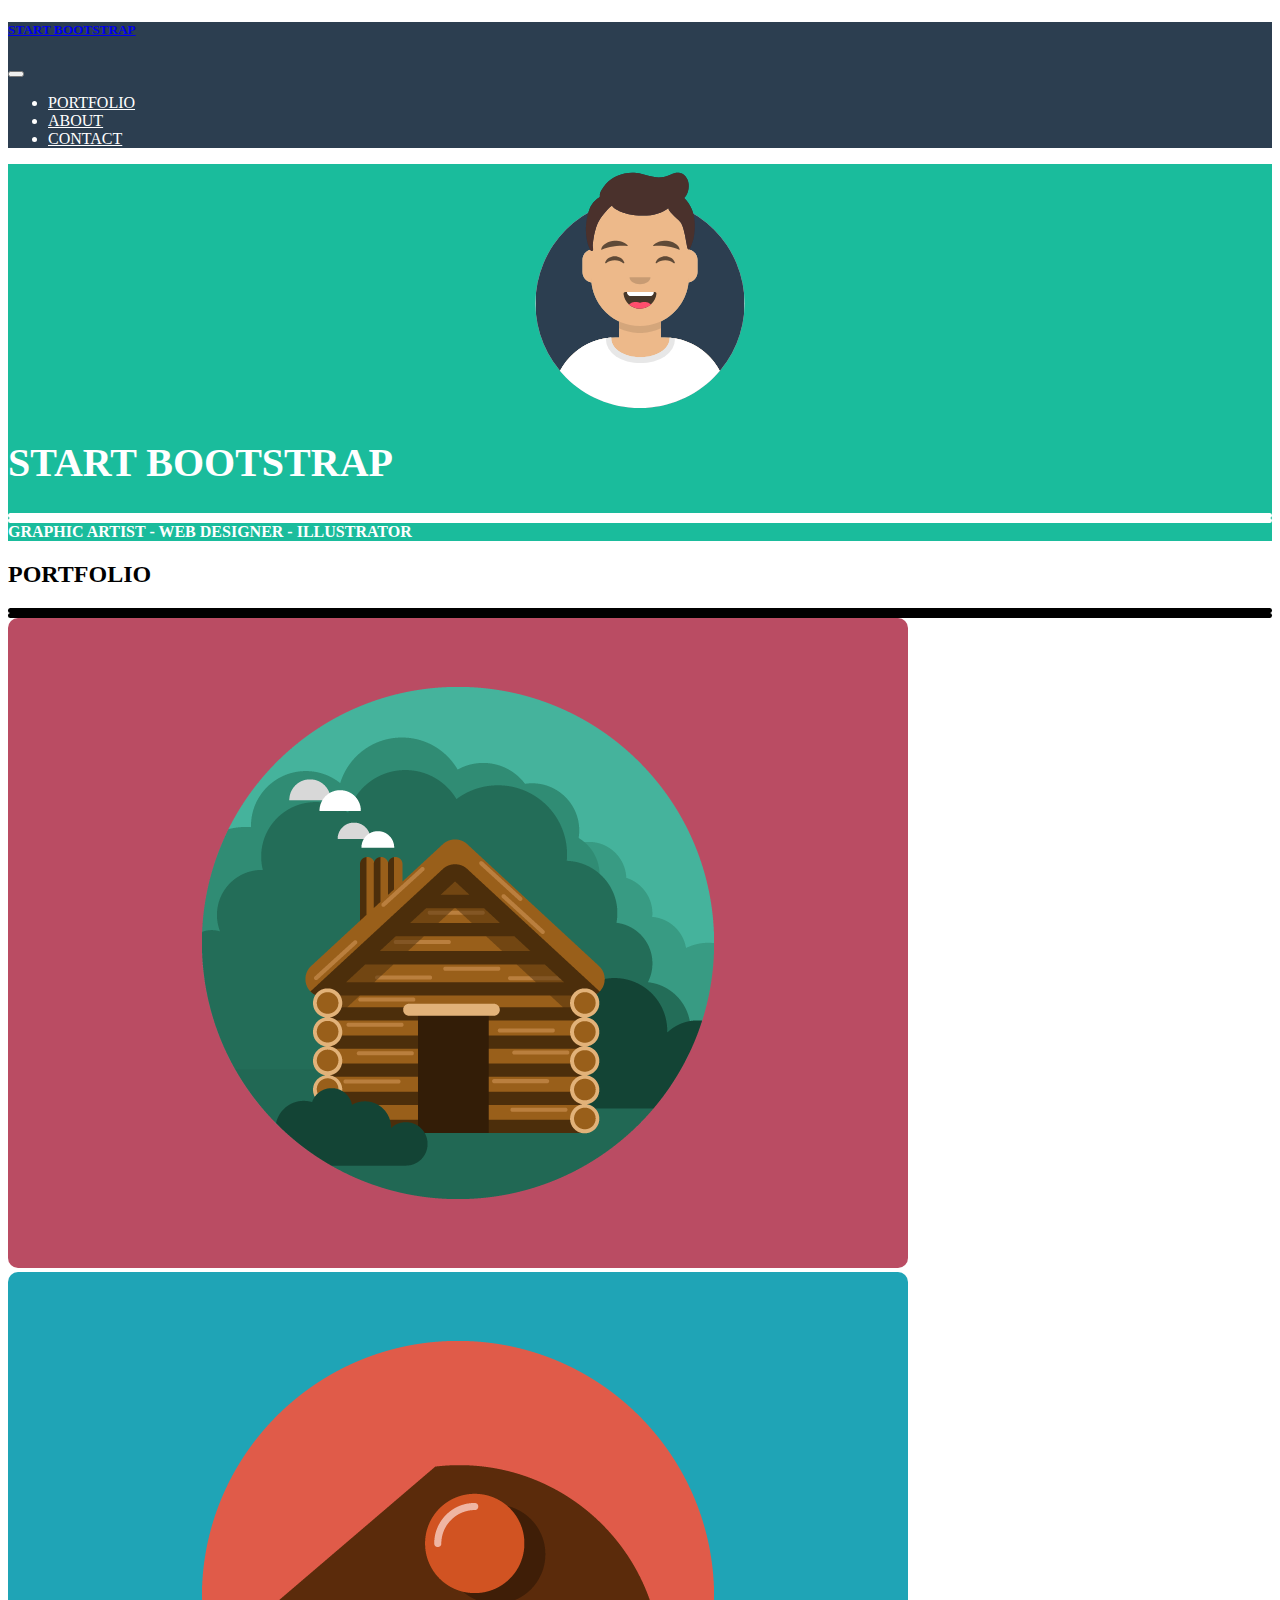
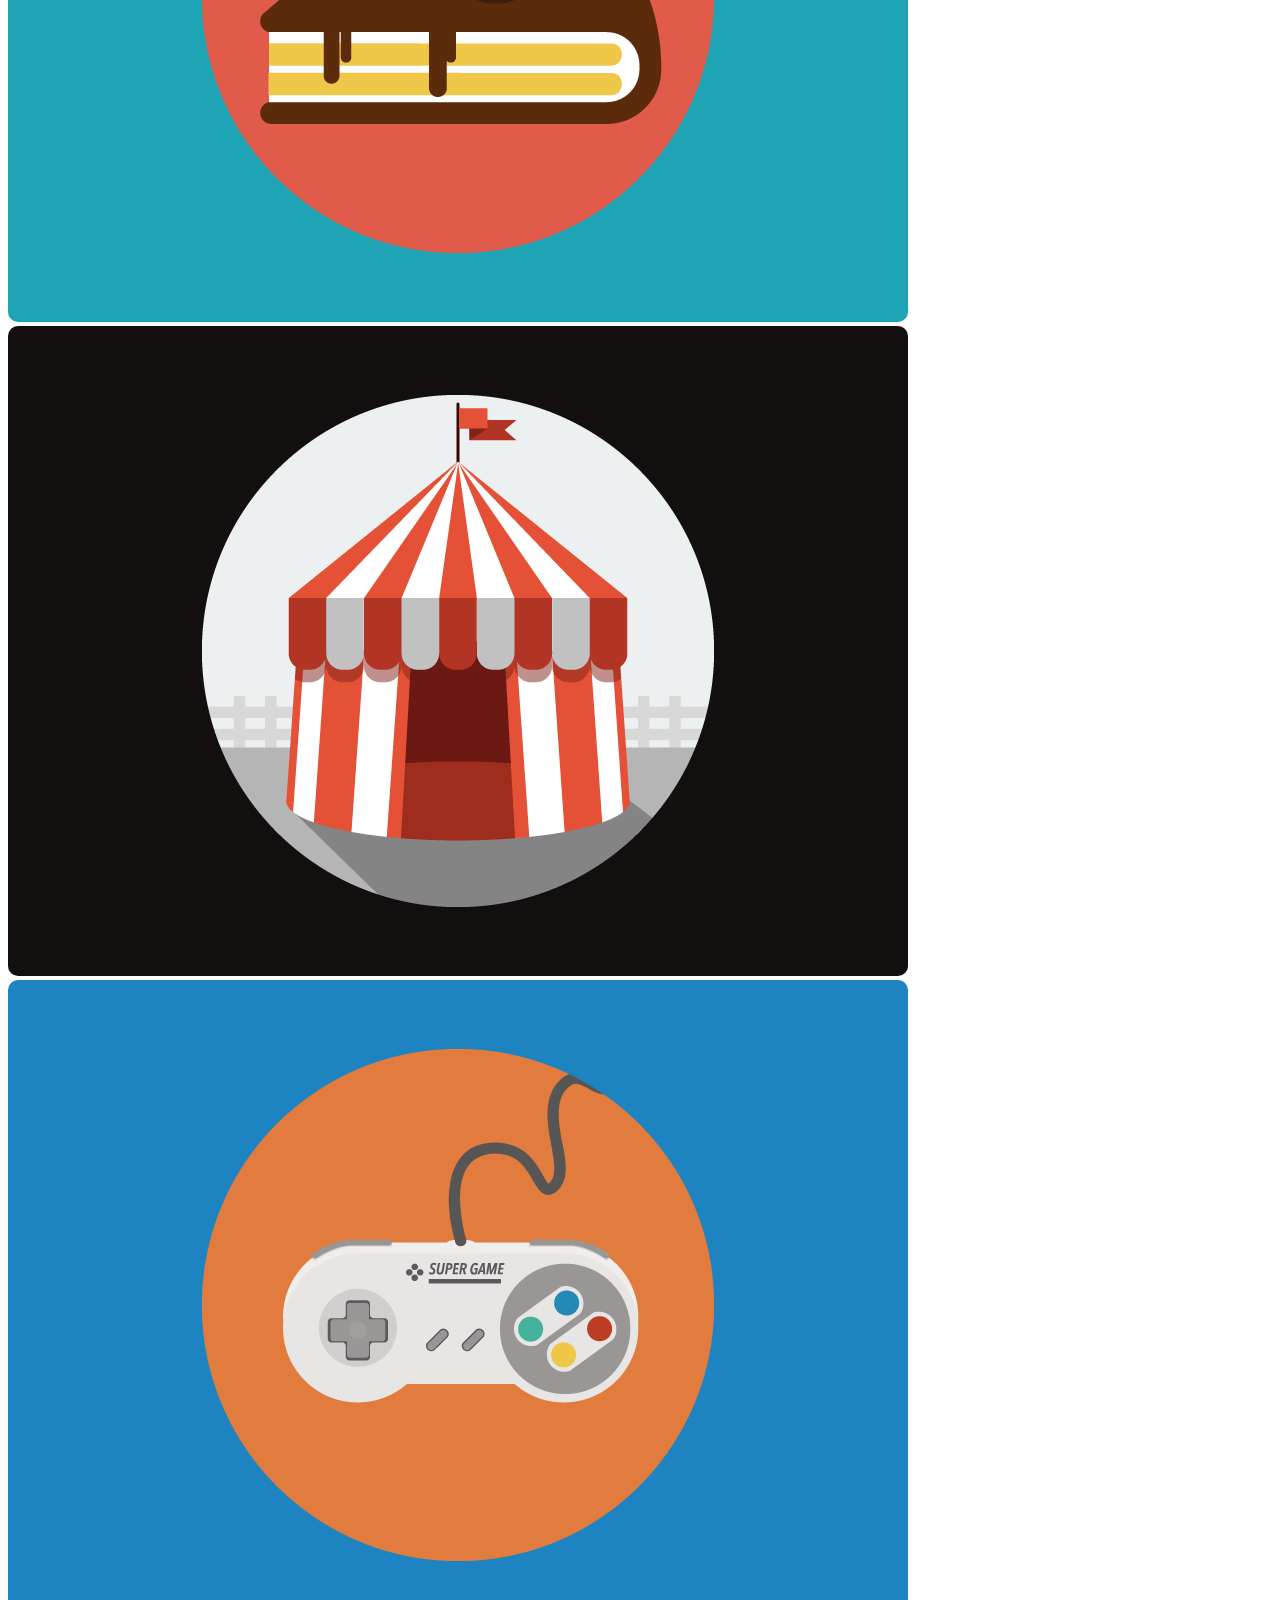
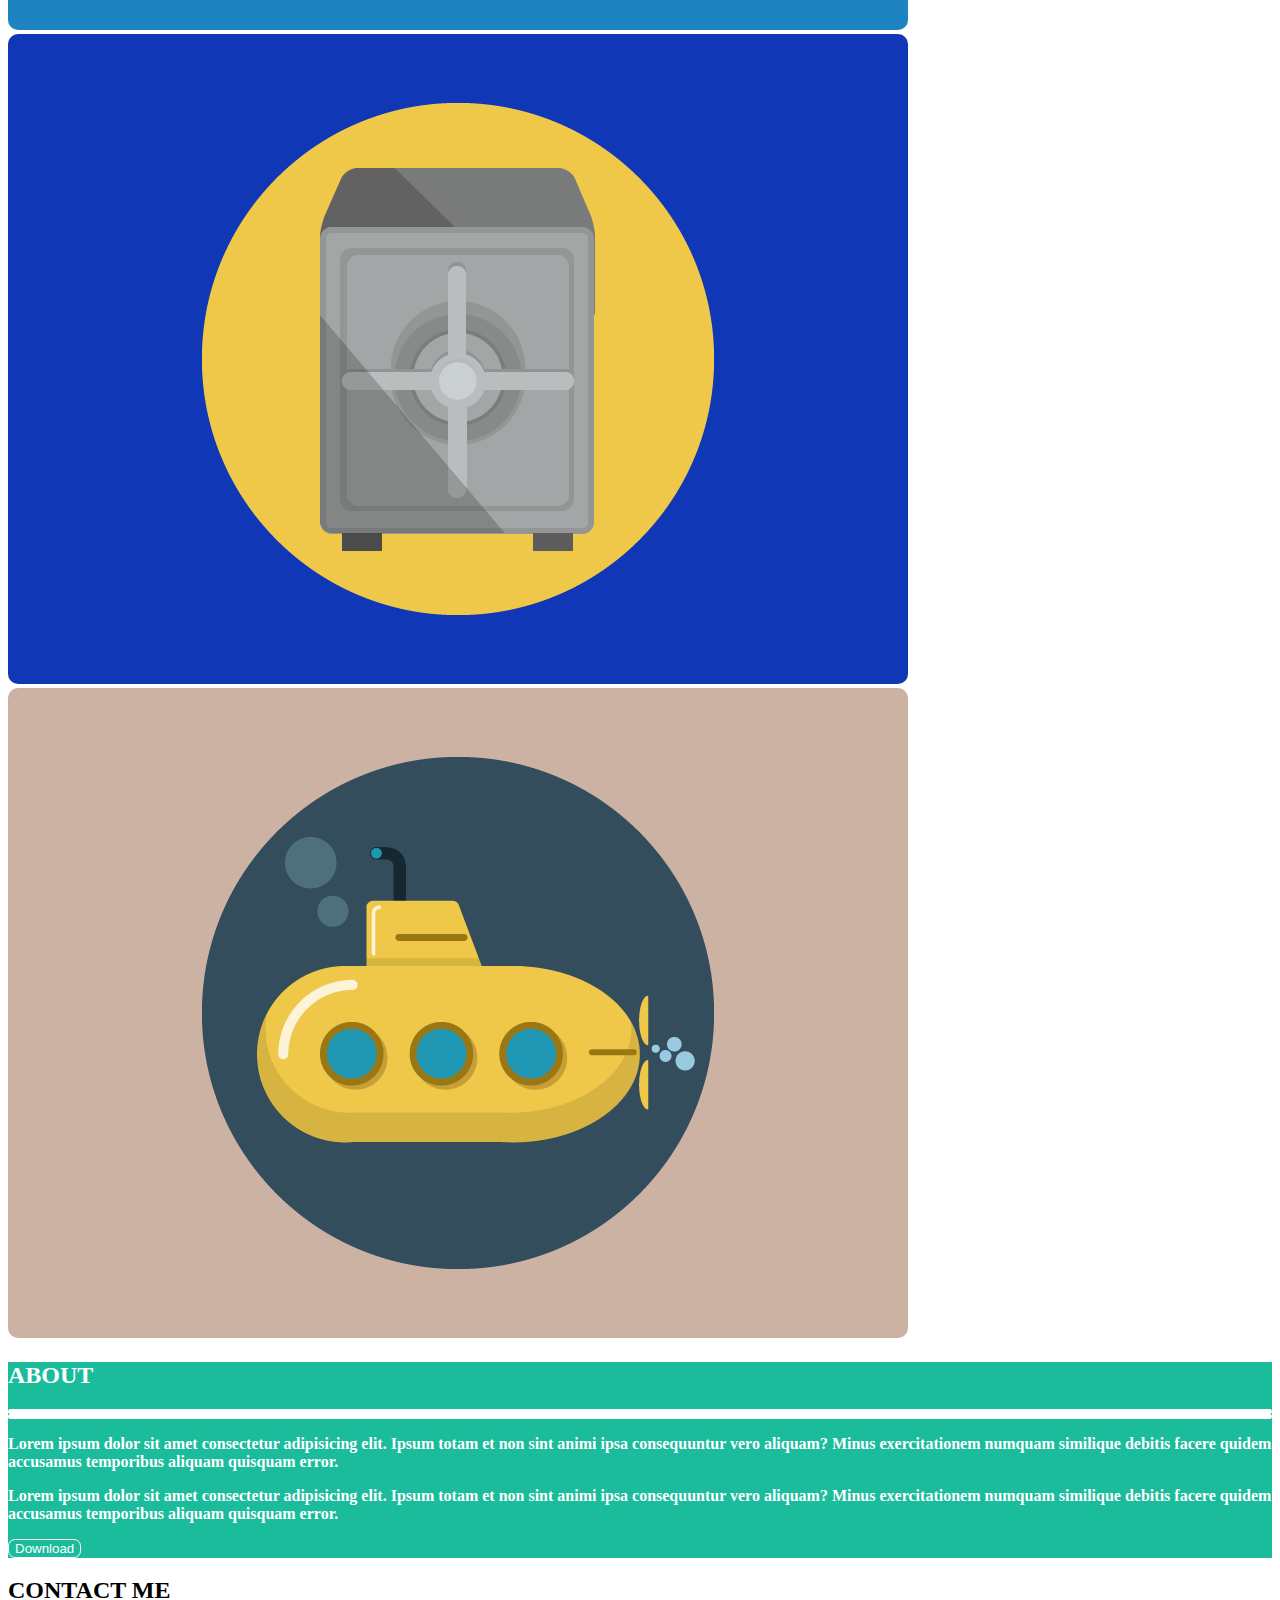
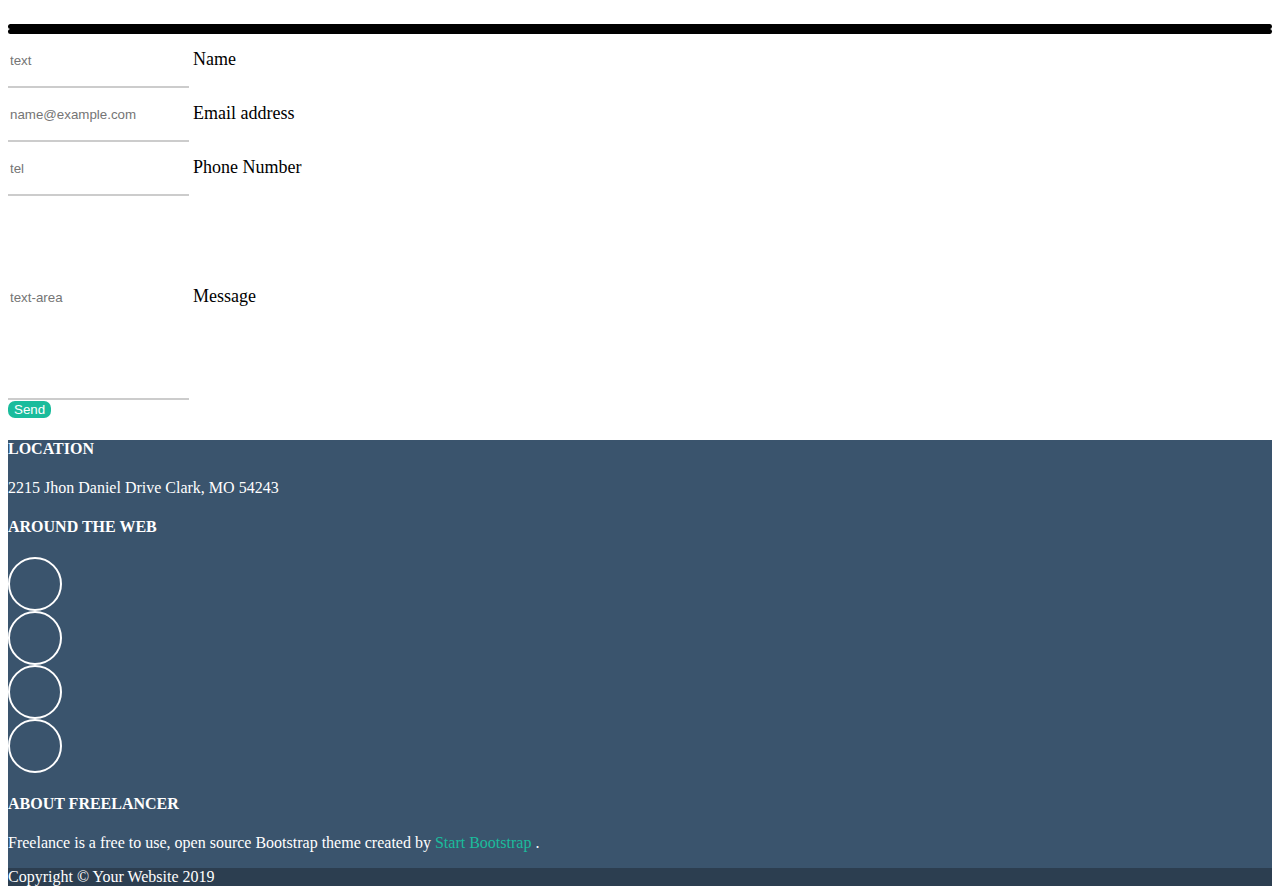
<file: index.html>
<!DOCTYPE html>
<html lang="en">
    <head>
        <meta charset="UTF-8">
        <meta http-equiv="X-UA-Compatible" content="IE=edge">
        <meta name="viewport" content="width=device-width, initial-scale=1.0">
        <link href="https://cdn.jsdelivr.net/npm/bootstrap@5.2.2/dist/css/bootstrap.min.css" rel="stylesheet" integrity="sha384-Zenh87qX5JnK2Jl0vWa8Ck2rdkQ2Bzep5IDxbcnCeuOxjzrPF/et3URy9Bv1WTRi" crossorigin="anonymous">
        <link rel="stylesheet" href="https://cdnjs.cloudflare.com/ajax/libs/font-awesome/6.2.0/css/all.min.css" integrity="sha512-xh6O/CkQoPOWDdYTDqeRdPCVd1SpvCA9XXcUnZS2FmJNp1coAFzvtCN9BmamE+4aHK8yyUHUSCcJHgXloTyT2A==" crossorigin="anonymous" referrerpolicy="no-referrer" />
        <link rel="stylesheet" href="css/style.css">
        <title>Bootstrap Freelancer</title>
    </head>
    <body>
        <header class="py-2">
            <div class="container">
                <nav class="navbar navbar-expand-md navbar-dark">
                    <div class="container-fluid">
                        <a class="navbar-brand" href="#">
                            <h5 class="mb-0">START BOOTSTRAP</h5>
                        </a>
                        <button class="navbar-toggler" type="button" data-bs-toggle="collapse" data-bs-target="#navbarScroll" aria-controls="navbarScroll" aria-expanded="false" aria-label="Toggle navigation">
                        <span class="navbar-toggler-icon"></span>
                        </button>
                        <div class="collapse navbar-collapse" id="navbarScroll">
                            <ul class="navbar-nav ms-auto my-2 my-lg-0 navbar-nav-scroll" style="--bs-scroll-height: 100px;">
                                <li class="nav-item">
                                    <a class="nav-link" href="#">PORTFOLIO</a>
                                </li>   
                                <li class="nav-item">
                                    <a class="nav-link" href="#">ABOUT</a>
                                </li> 
                                <li class="nav-item">
                                    <a class="nav-link" href="#">CONTACT</a>
                                </li> 
                            </ul>
                        </div>
                    </div>
                </nav>
            </div>
        </header>
        <main>
            <!-- sezione HERO -->
            <section id="ms-hero" class="py-5">
                <div class="container text-center">
                    <div class="ms-hero-img">
                        <img class="img-fluid" src="img/avatar.svg" alt="immagine avatar">
                    </div>
                    <h1 class="py-4">START BOOTSTRAP</h1>
                    <!-- decorazioni -->
                    <div class="row justify-content-center align-items-center mb-4">
                        <div class="col-2 ms-lateral-col white-dec"></div>
                        <div class="col-2 ms-col-center"><i class="fa-solid fa-star"></i></div>
                        <div class="col-2 ms-lateral-col white-dec"></div>
                    </div>
                    <!-- /decorazioni -->
                    <span>GRAPHIC ARTIST - WEB DESIGNER - ILLUSTRATOR</span>
                </div>
            </section>
            <!-- /sezione HERO -->
            <!-- sezione PORTFOLIO -->
            <section id="ms-portfolio" class="py-5">
                <div class="container text-center">
                    <h2>PORTFOLIO</h2>
                    <!-- decorazioni -->
                    <div class="row justify-content-center align-items-center mb-4">
                        <div class="col-2 ms-lateral-col black-dec"></div>
                        <div class="col-2 ms-col-center"><i class="fa-solid fa-star"></i></div>
                        <div class="col-2 ms-lateral-col black-dec"></div>
                    </div>
                    <!-- /decorazioni -->
                    <!-- cards -->
                    <div class="row">
                        <div class="col-12 col-md-6 col-lg-4 p-3">
                            <img class="img-fluid" src="img/cabin.png" alt="immagine baita">
                        </div>
                        <div class="col-12 col-md-6 col-lg-4 p-3">
                            <img class="img-fluid" src="img/cake.png" alt="immagine torta">
                        </div>
                        <div class="col-12 col-md-6 col-lg-4 p-3">
                            <img class="img-fluid" src="img/circus.png" alt="immagine circo">
                        </div>
                        <div class="col-12 col-md-6 col-lg-4 p-3">
                            <img class="img-fluid" src="img/game.png" alt="immagine joystick">
                        </div>
                        <div class="col-12 col-md-6 col-lg-4 p-3">
                            <img class="img-fluid" src="img/safe.png" alt="immagine cassaforte">
                        </div>
                        <div class="col-12 col-md-6 col-lg-4 p-3">
                            <img class="img-fluid" src="img/submarine.png" alt="immagine cassaforte">
                        </div>
                    </div>
                    <!-- /cards -->
                </div>
            </section>
            <!-- /sezione PORTFOLIO -->
            <!-- sezione ABOUT -->
            <section id="ms-about" class="py-5">
                <div class="container">
                    <h2 class="text-center">ABOUT</h2>
                    <!-- decorazioni -->
                    <div class="row justify-content-center align-items-center mb-4">
                        <div class="col-2 ms-lateral-col white-dec"></div>
                        <div class="col-2 ms-col-center text-center"><i class="fa-solid fa-star"></i></div>
                        <div class="col-2 ms-lateral-col white-dec"></div>
                    </div>
                    <!-- /decorazioni -->
                    <!-- testo -->
                    <div class="row justify-content-center">
                        <div class="col-8 col-md-4">
                            <p>Lorem ipsum dolor sit amet consectetur adipisicing elit. Ipsum totam et non sint animi ipsa consequuntur vero aliquam? Minus exercitationem numquam similique debitis facere quidem accusamus temporibus aliquam quisquam error.</p>
                        </div>
                        <div class="col-8 col-md-4">
                            <p>Lorem ipsum dolor sit amet consectetur adipisicing elit. Ipsum totam et non sint animi ipsa consequuntur vero aliquam? Minus exercitationem numquam similique debitis facere quidem accusamus temporibus aliquam quisquam error.</p>
                        </div>
                    </div>
                    <!-- /testo -->
                    <!-- bottone download -->
                    <div class="row justify-content-center my-3">
                        <button class="ms-btn ms-secondary-btn"><i class="fa-solid fa-download"></i> Download</button>
                    </div>
                    <!-- /bottone download -->
                </div>
            </section>
            <!-- /sezione ABOUT -->
            <!-- sezione CONTACT -->
            <section id="ms-contact" class="py-5">
                <div class="container">
                    <h2 class="text-center">CONTACT ME</h2>
                    <!-- decorazioni -->
                    <div class="row justify-content-center align-items-center mb-4">
                        <div class="col-2 ms-lateral-col black-dec"></div>
                        <div class="col-2 ms-col-center text-center"><i class="fa-solid fa-star"></i></div>
                        <div class="col-2 ms-lateral-col black-dec"></div>
                    </div>
                    <!-- /decorazioni -->
                    <!-- contact form -->
                    <div class="row justify-content-center">
                        <div class="col-8">
                            <form action="">
                                <div class="form-floating">
                                    <input type="text" class="form-control" id="floatingName" placeholder="text">
                                    <label for="floatingName">Name</label>
                                </div>
                                <div class="form-floating">
                                    <input type="email" class="form-control" id="floatingInput" placeholder="name@example.com">
                                    <label for="floatingInput">Email address</label>
                                </div>
                                <div class="form-floating">
                                    <input type="tel" class="form-control" id="floatingTel" placeholder="tel">
                                    <label for="floatingTel">Phone Number</label>
                                </div>
                                <div class="form-floating">
                                    <input type="text-area" class="form-control ms-text-area" id="floatingMessage" placeholder="text-area">
                                    <label for="floatingMessage">Message</label>
                                </div>
                            </form>   
                        </div>
                    </div>
                    <!-- /contact form -->
                    <!-- bottone send -->
                    <div class="row">
                        <div class="col offset-2">
                            <button class="ms-btn 
                            ms-tertiary-btn mt-3 px-3 py-2">Send</button>
                        </div>
                    </div>     
                    <!-- /bottone send -->        
                </div>
            </section>
            <!-- /sezione CONTACT -->
        </main>
        <footer class="pt-5">
            <!-- parte superiore footer -->
            <div class="container ms-footer-top pb-5">
                <div class="row justify-content-between">
                    <!-- prima colonna -->
                    <div class="col12 col-md-3 text-center">
                        <h4>LOCATION</h4>
                        <div>2215 Jhon Daniel Drive Clark, MO 54243</div>
                    </div>
                    <!-- /prima colonna -->
                    <!-- seconda colonna -->
                    <div class="col12 col-md-4 text-center my-5 my-md-0">
                        <h4>AROUND THE WEB</h4>
                        <div class="row justify-content-center">
                            <div class="col-2 col-md-3 text-center">
                                <div class="ms-social-icon">
                                    <i class="fa-brands fa-facebook-f"></i>
                                </div>
                            </div>
                            <div class="col-2 col-md-3 text-center">
                                <div class="ms-social-icon">
                                    <i class="fa-brands fa-google-plus-g"></i>
                                </div>
                            </div>
                            <div class="col-2 col-md-3 text-center">
                                <div class="ms-social-icon">
                                    <i class="fa-brands fa-twitter"></i>
                                </div>
                            </div>
                            <div class="col-2 col-md-3 text-center">
                                <div class="ms-social-icon">
                                    <i class="fa-brands fa-linkedin-in"></i>
                                </div>
                            </div>
                        </div>
                    </div>
                    <!-- /seconda colonna -->
                    <!-- terza colonna -->
                    <div class="col12 col-md-3 text-center">
                        <h4>ABOUT FREELANCER</h4>
                        <p>Freelance is a free to use, open source Bootstrap theme created by <a href="#">Start Bootstrap</a> .</p>
                    </div>
                    <!-- /terza colonna -->
                </div>
            </div>
            <!-- /parte superiore footer -->
            <!-- parte inferiore footer -->
            <div class="ms-footerbottom text-center py-5">
                <span>Copyright © Your Website 2019</span>
            </div>
            <!-- /parte inferiore footer -->
        </footer>
        <script src="https://cdn.jsdelivr.net/npm/bootstrap@5.2.2/dist/js/bootstrap.bundle.min.js" integrity="sha384-OERcA2EqjJCMA+/3y+gxIOqMEjwtxJY7qPCqsdltbNJuaOe923+mo//f6V8Qbsw3" crossorigin="anonymous"></script>
    </body>
</html>
</file>
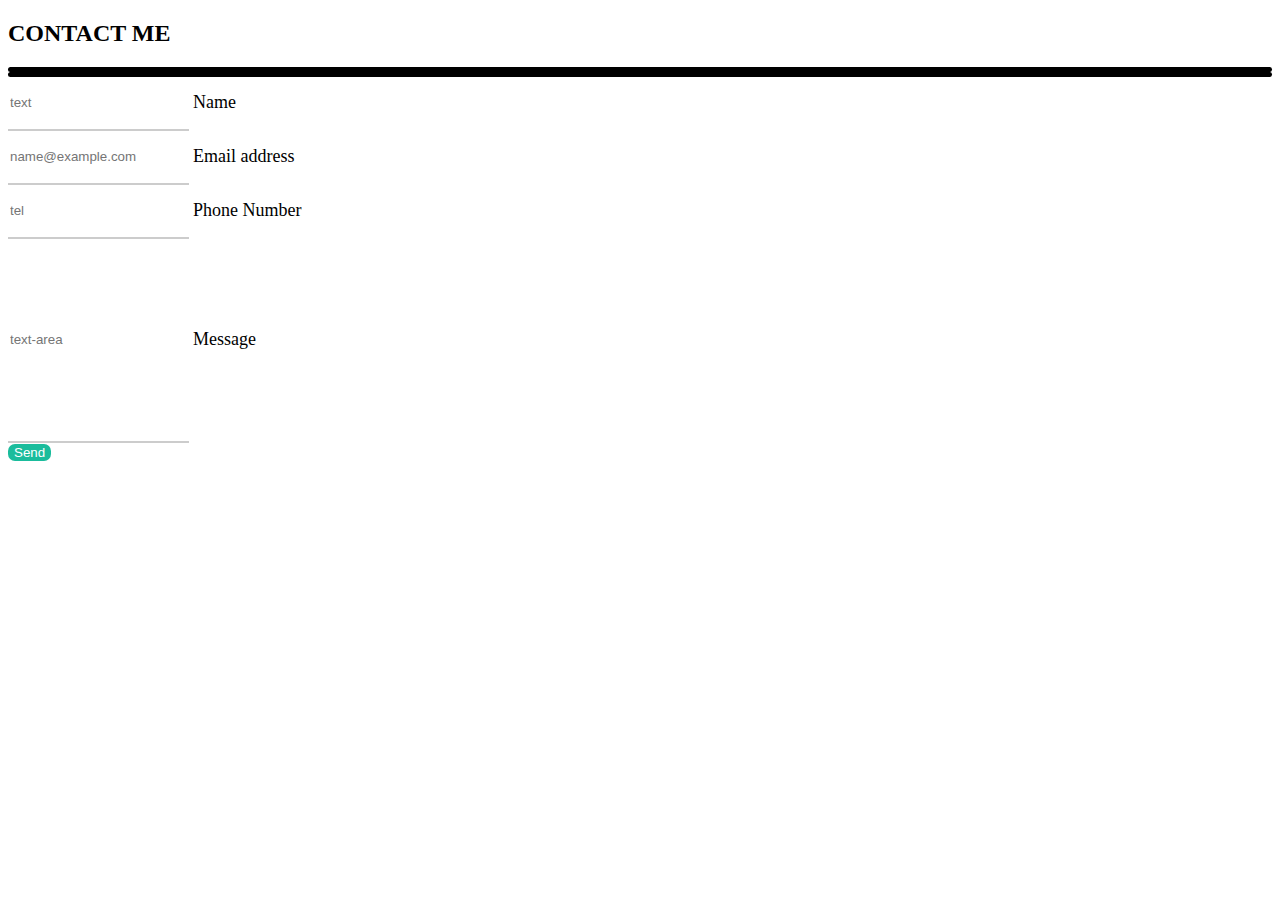
<file: test.html>
<!DOCTYPE html>
<html lang="en">
    <head>
        <meta charset="UTF-8">
        <meta http-equiv="X-UA-Compatible" content="IE=edge">
        <meta name="viewport" content="width=device-width, initial-scale=1.0">
        <link href="https://cdn.jsdelivr.net/npm/bootstrap@5.2.2/dist/css/bootstrap.min.css" rel="stylesheet" integrity="sha384-Zenh87qX5JnK2Jl0vWa8Ck2rdkQ2Bzep5IDxbcnCeuOxjzrPF/et3URy9Bv1WTRi" crossorigin="anonymous">
        <link rel="stylesheet" href="https://cdnjs.cloudflare.com/ajax/libs/font-awesome/6.2.0/css/all.min.css" integrity="sha512-xh6O/CkQoPOWDdYTDqeRdPCVd1SpvCA9XXcUnZS2FmJNp1coAFzvtCN9BmamE+4aHK8yyUHUSCcJHgXloTyT2A==" crossorigin="anonymous" referrerpolicy="no-referrer" />
        <link rel="stylesheet" href="css/style.css">
        <title>test</title>
    </head>
    <body>
        <div class="container">
            <h2 class="text-center">CONTACT ME</h2>
            <!-- decorazioni -->
            <div class="row justify-content-center align-items-center mb-4">
                <div class="col-2 ms-lateral-col black-dec"></div>
                <div class="col-2 ms-col-center text-center"><i class="fa-solid fa-star"></i></div>
                <div class="col-2 ms-lateral-col black-dec"></div>
            </div>
            <!-- /decorazioni -->
            <!-- contact form -->
            <form action="">
                <div class="form-floating">
                    <input type="text" class="form-control" id="floatingName" placeholder="text">
                    <label for="floatingName">Name</label>
                </div>
                <div class="form-floating">
                    <input type="email" class="form-control" id="floatingInput" placeholder="name@example.com">
                    <label for="floatingInput">Email address</label>
                </div>
                <div class="form-floating">
                    <input type="tel" class="form-control" id="floatingTel" placeholder="tel">
                    <label for="floatingTel">Phone Number</label>
                </div>
                <div class="form-floating">
                    <input type="text-area" class="form-control ms-text-area" id="floatingMessage" placeholder="text-area">
                    <label for="floatingMessage">Message</label>
                </div>
            </form>         
            <!-- /contact form -->
            <!-- bottone send -->
            <div class="row">
                <div class="col offset-2">
                    <button class="ms-btn 
                    ms-tertiary-btn mt-3 px-3 py-2">Send</button>
                </div>
            </div>     
            <!-- /bottone send -->        
        </div>
        <script src="https://cdn.jsdelivr.net/npm/bootstrap@5.2.2/dist/js/bootstrap.bundle.min.js" integrity="sha384-OERcA2EqjJCMA+/3y+gxIOqMEjwtxJY7qPCqsdltbNJuaOe923+mo//f6V8Qbsw3" crossorigin="anonymous"></script>
    </body>
</html>
</file>
<file: css/style.css>
/* VARIABLES */
:root{
    --ms-primary-color: #2c3e50;
    --ms-secondary-color: #1abc9c;
}
/* BUTTONS */
.ms-btn{
    background-color: transparent;
}
/* TYPOGRAPHY */
h1,h2{
    font-weight: bold;
}
/* HEADER */
header{
    background-color: var(--ms-primary-color);
    color: white;
    position: sticky;
    top: 0;
    left: 0;
    width: 100%;
    z-index: 100;
}
.nav-link{
    color: white;
}
/* sezione HERO */
#ms-hero{
    background-color: var(--ms-secondary-color);
    color: white;
    font-weight: bold;
}
.ms-hero-img{
    max-width: 14.375rem;
    margin-left: auto;
    margin-right: auto;
}
#ms-hero h1{
    font-size: 2.5rem;
}
.ms-lateral-col{
    height: .3125rem;
    border-radius: .3125rem;
}
.ms-col-center{
    font-size: 2.1875rem;
}
.white-dec{
    background-color: white;
}
/* sezione PORTFOLIO */
.black-dec{
    background-color: black;
}
#ms-portfolio img{
    border-radius: .625rem;
}
/* sezione ABOUT */
#ms-about{
    background-color: var(--ms-secondary-color);
    color: white;
    font-weight: bold;
}
.ms-secondary-btn{
    max-width: 9.375rem;
    border: 1px solid white;
    color:white;
    border-radius: .4375rem;
}
/* sezione CONTACT */
#ms-contact{
    background-color: #ffffff;
}
.ms-text-area.form-control{
    min-height: 12.5rem;
}
.form-control{
    border:none;
    border-bottom: 2px solid #cccccc;
    border-radius: 0;
    min-height: 3.125rem;
}
.form-floating label{
    font-size: 1.125rem;
}
.ms-tertiary-btn{
    background-color: var(--ms-secondary-color);
    color: white;
    border: none;
    border-radius: .4375rem;
    margin-right: auto;
}
/* FOOTER */
footer{
    color: white;
    background-color: #3a546d;
}
.ms-footer-top a{
    text-decoration: none;
    color: var(--ms-secondary-color);
}
.ms-social-icon{
    font-size: 1.6875rem;
    min-height: 3.125rem;
    width: 3.125rem;
    border-radius: 50%;
    border: .125rem solid white;
    line-height: 3.125rem;
}
/* parte inferiore footer */
.ms-footerbottom{
    background-color: var(--ms-primary-color);
}
</file>
